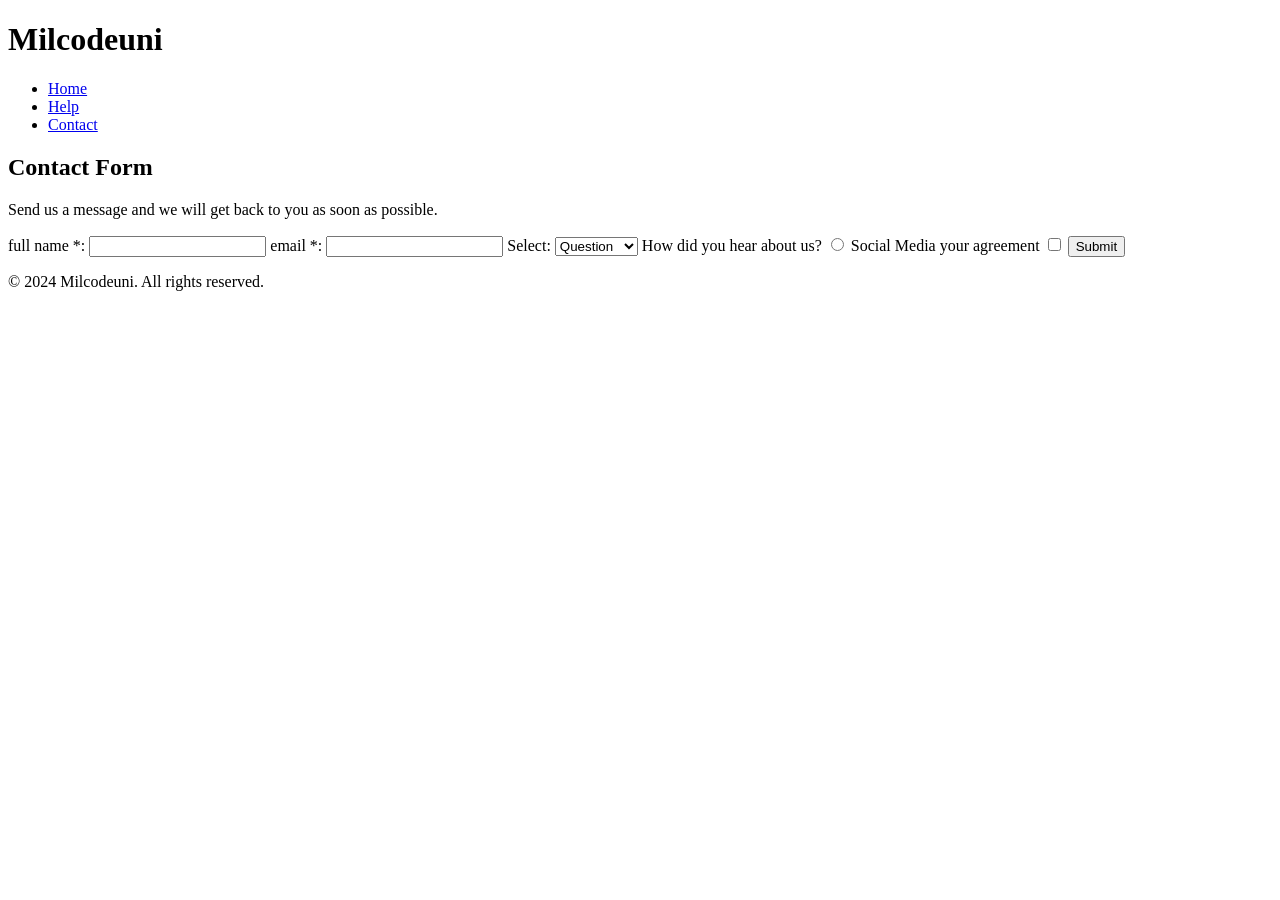
<file: 02-contact-form/index.html>
<!doctype html>
<html lang="en">
  <head>
    <meta charset="UTF-8" />
    <meta name="viewport" content="width=device-width, initial-scale=1.0" />
    <title>Document</title>
  </head>
  <body>
    <!-- Header -->
    <header>
      <h1>Milcodeuni</h1>
      <ul>
        <li>
          <a href="#">Home</a>
        </li>
        <li>
          <a href="#">Help</a>
        </li>
        <li>
          <a href="#">Contact</a>
        </li>
      </ul>
    </header>

    <main>
      <h2>Contact Form</h2>
      <p>Send us a message and we will get back to you as soon as possible.</p>

      <!-- Form -->
      <form>
        <di>
          <label for="name">full name *:</label>
          <input type="text" id="name" required />
        </di>

        <di>
          <label for="email"> email *:</label>
          <input type="email" id="email" required />
        </di>

        <di>
          <label for="message">Select:</label>
          <select id="message">
            <option value="question">Question</option>
            <option value="feedback">Feedback</option>
            <option value="complaint">Complaint</option>
          </select>
        </di>

        <di>
          <label for="context">How did you hear about us?</label>
          <input
            type="radio"
            id="context"
            value="social media"
            name="context"
          />
          Social Media
        </di>

        <di>
          <label for="check">your agreement</label>
          <input type="checkbox" id="check" value="social media" name="check" />
        </di>

        <input type="submit" />
      </form>
    </main>

    <footer>
      <p>&copy; 2024 Milcodeuni. All rights reserved.</p>
    </footer>
  </body>
</html>
</file>
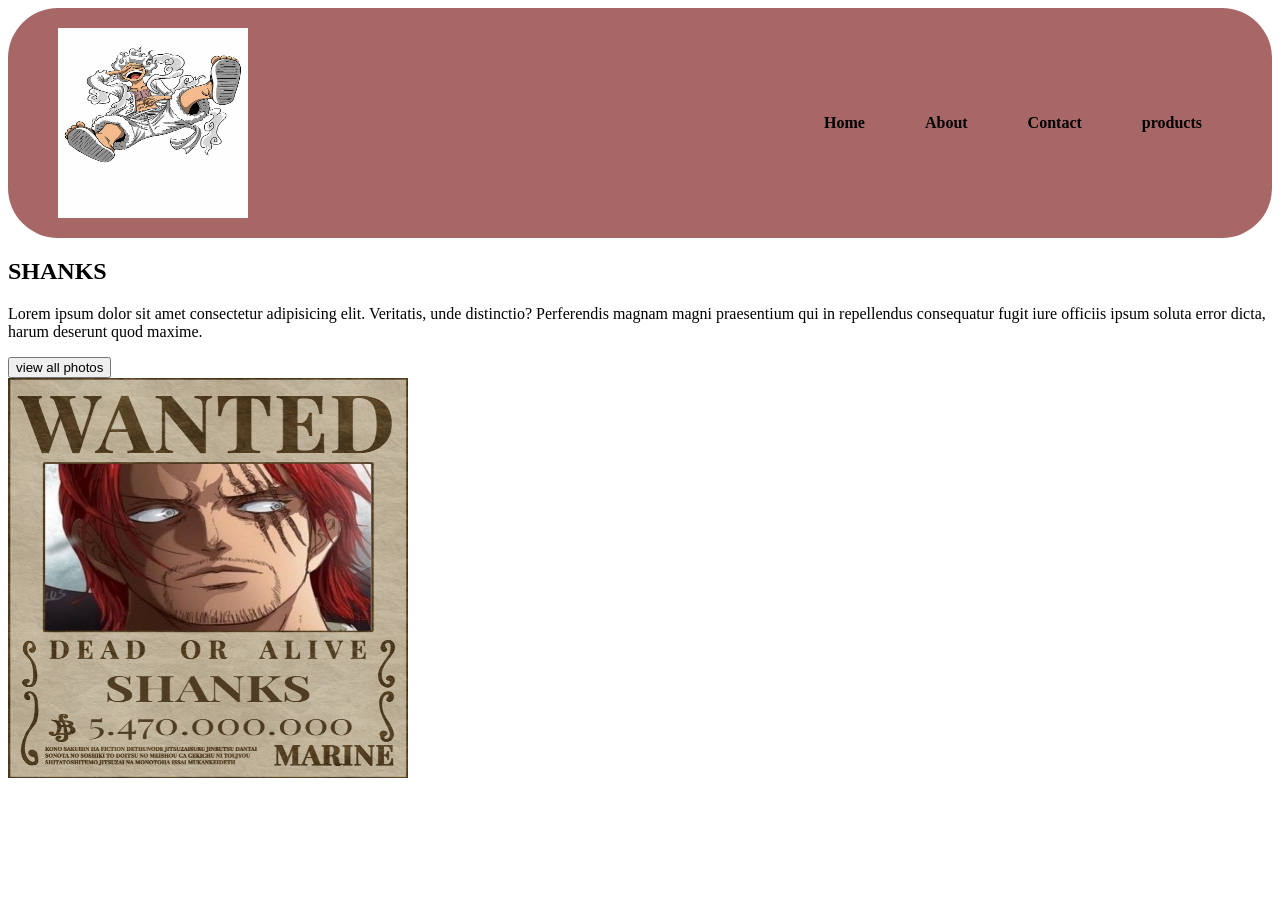
<file: projet.html/index.html>
<!DOCTYPE html>
<html lang="en">
<head>
    <meta charset="UTF-8">
    <meta name="viewport" content="width=device-width, initial-scale=1.0">
    <title>One Piece Shanks</title>
    <link rel="stylesheet" href="style.css">
</head>
<body>
    <header class="header">
        
        <img src="luffy.jfif" alt="logo" class="logo" width="190" height="190">
        <nav>
            <ul>
                <li><a href="#Home">Home</a></li>
                <li><a href="#About">About</a></li>
                <li><a href="#Contact">Contact</a></li>
                <li><a href="#products">products</a></li>
            </ul>
        </nav>
    </header>
    <section class="hero">
        <div class="content-text">
            <div class="content-title">
                <h1>SHANKS</h1>
            </div>
            <p>Lorem ipsum dolor sit amet consectetur adipisicing elit. Veritatis, unde distinctio? Perferendis magnam magni praesentium qui in repellendus consequatur fugit iure officiis ipsum soluta error dicta, harum deserunt quod maxime.</p>
            <a href="#" class="btn"><button>view all photos</button></a>
        </div>
        <div class="content-img">
            <img src="Shanks.jfif" alt="shanks" width="400" height="400">
        </div>
        

    
</body>
</html>
</file>
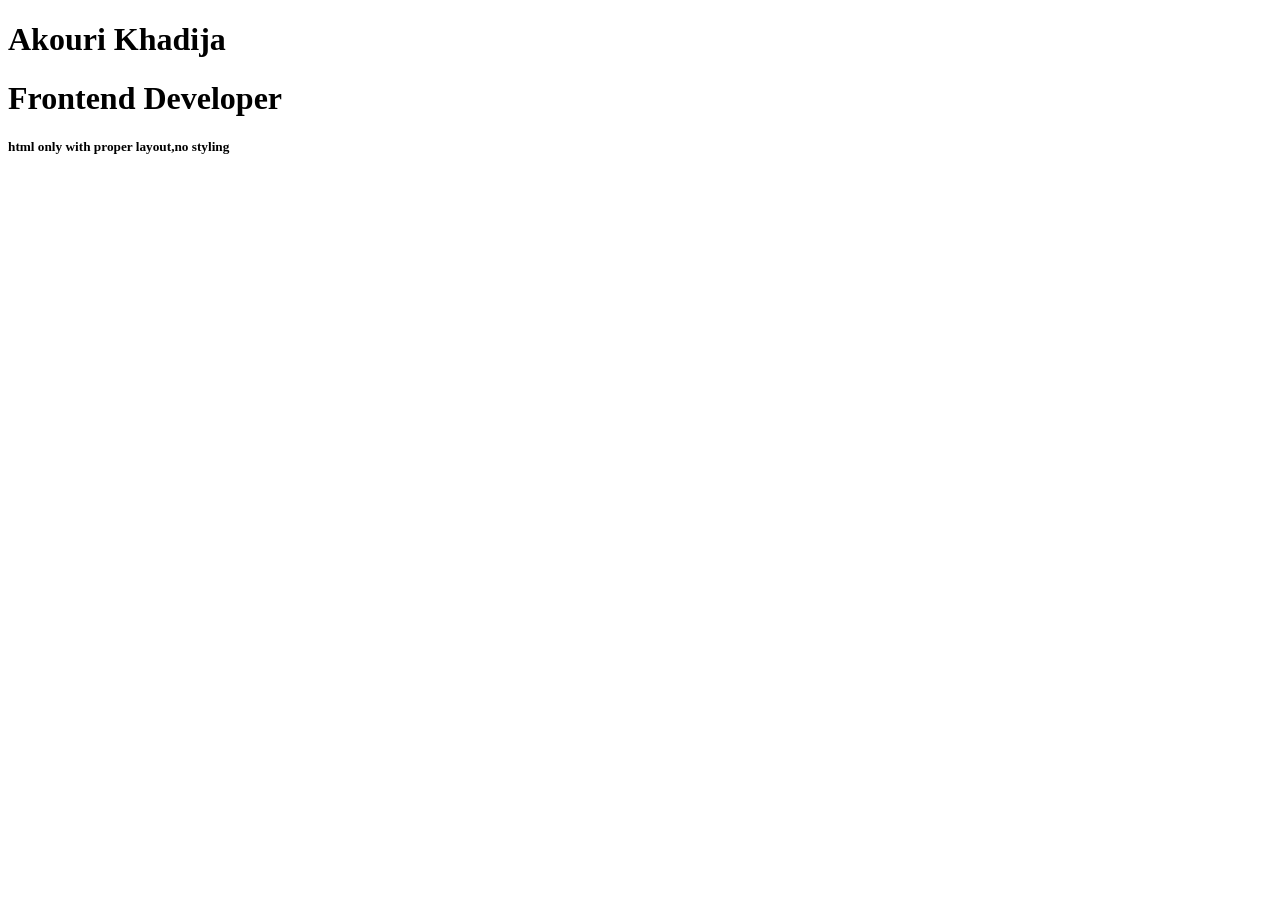
<file: 01-portfolio/test.html>
<!DOCTYPE html>
<html lang="en">
<head>
  <meta charset="UTF-8">
  <meta name="viewport" content="width=device-width, initial-scale=1.0">
  <title>Portfolio</title>
</head>
<body>
<div class="hero">
<h1> Akouri Khadija</h1>
<nav>
<ul>
                

</ul>
</nav>
<h1>Frontend Developer</h1>
<h5>html only with proper layout,no styling</h5>



</div>







  
</body>
</html>
</file>
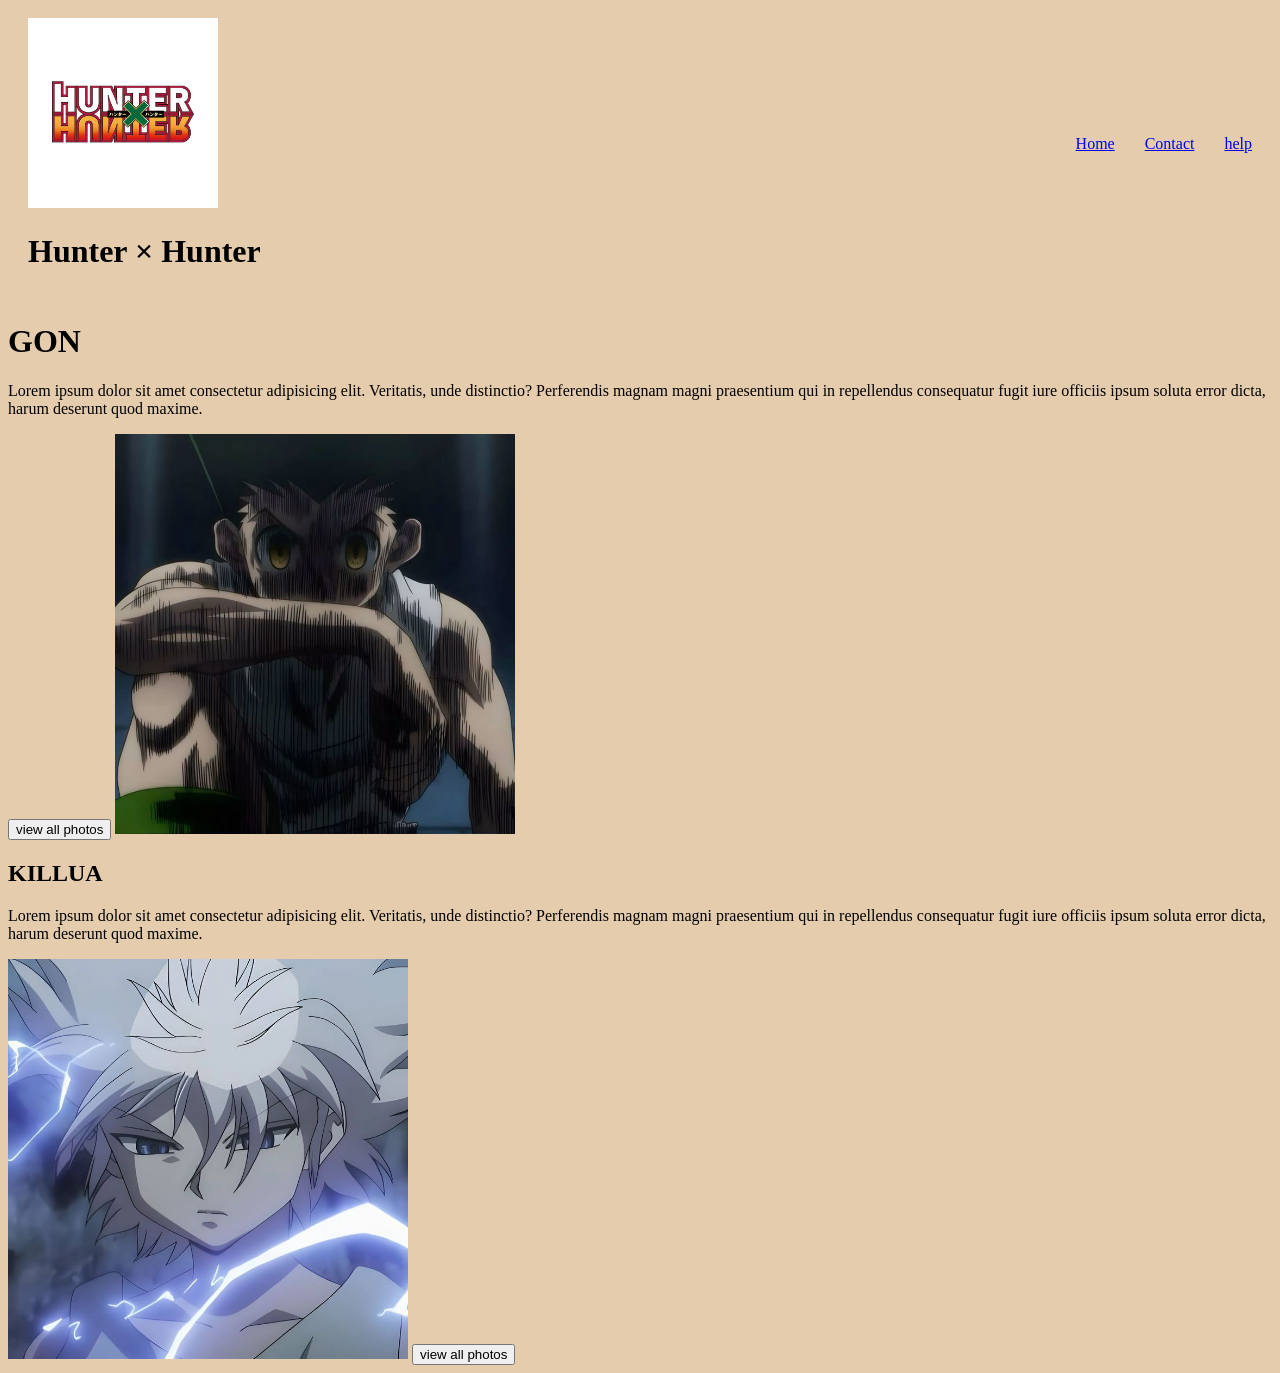
<file: projet.html/hunter.html>
<!DOCTYPE html>
<html lang="en">
<head>
    <meta charset="UTF-8">
    <meta name="viewport" content="width=device-width, initial-scale=1.0">
    <title>Hunter × Hunter</title>
    <link rel="stylesheet" href="hunterstyle.css">
</head>
<body>
    <header class="number1">
        <div class="logo-title">
        <img src="logo hunter.jfif" alt="logo" class="logo" width="190" height="190">
       <h1>Hunter × Hunter</h1>
        </div>
        <nav>
            <ul>
                <li><a href="#">Home</a></li>
                <li><a href="#">Contact</a></li>
                <li><a href="#">help</a></li>
            </ul>
        </nav>
        
    </header>
    <section class="number2"></section>
        <div class="content-text">
            <div class="content-title">
                <h1>GON</h1>
            </div>
            <p>Lorem ipsum dolor sit amet consectetur adipisicing elit. Veritatis, unde distinctio? Perferendis magnam magni praesentium qui in repellendus consequatur fugit iure officiis ipsum soluta error dicta, harum deserunt quod maxime.</p>
            <a href="#" class="btn"><button>view all photos</button></a>
             <img src="gon.jfif" alt="gon" class="number2" width="400" height="400">
    </div>
    <section class="number3">
        <div class="content-text">
            <div class="content-title">
                <h1>KILLUA</h1>
            </div>
            <p>Lorem ipsum dolor sit amet consectetur adipisicing elit. Veritatis, unde distinctio? Perferendis magnam magni praesentium qui in repellendus consequatur fugit iure officiis ipsum soluta error dicta, harum deserunt quod maxime.</p>
            <img src="killua.jfif" alt="killua" class="number2" width="400" height="400">
            <a href="#" class="btn"><button>view all photos</button></a>
    </section>
    <footer>    

    </footer>
    
</body>
</html>
</file>
<file: projet.html/style.css>
.header 
{
   display: flex;
   justify-content: space-between; 
    align-items: center;
    padding: 20px 50px;
    border-radius: 50px;
    background-color: #914242cc;
    }


    
    nav ul {
        list-style: none;
        display: flex;
        gap: 20px;
        padding: 0;
        margin: 0; 
    }
        nav ul li a {
            text-decoration: none;
            color: black;
            font-weight: bold;
            padding: 10px 20px;
            border-radius: 50px;
        }
</file>
<file: projet.html/hunterstyle.css>
body {
    background-color: rgba(189, 126, 44, 0.39);
}

.number1 {
    display: flex;
    justify-content: space-between;
    align-items:center;
    padding: 10px 20PX;
}
.number1 ul {
    display: flex;
    list-style: none;
    gap: 30px;
    text-decoration: none;
    color: rgb(24, 23, 23);
    height: 40px;
    display: flex;
    
}
</file>
